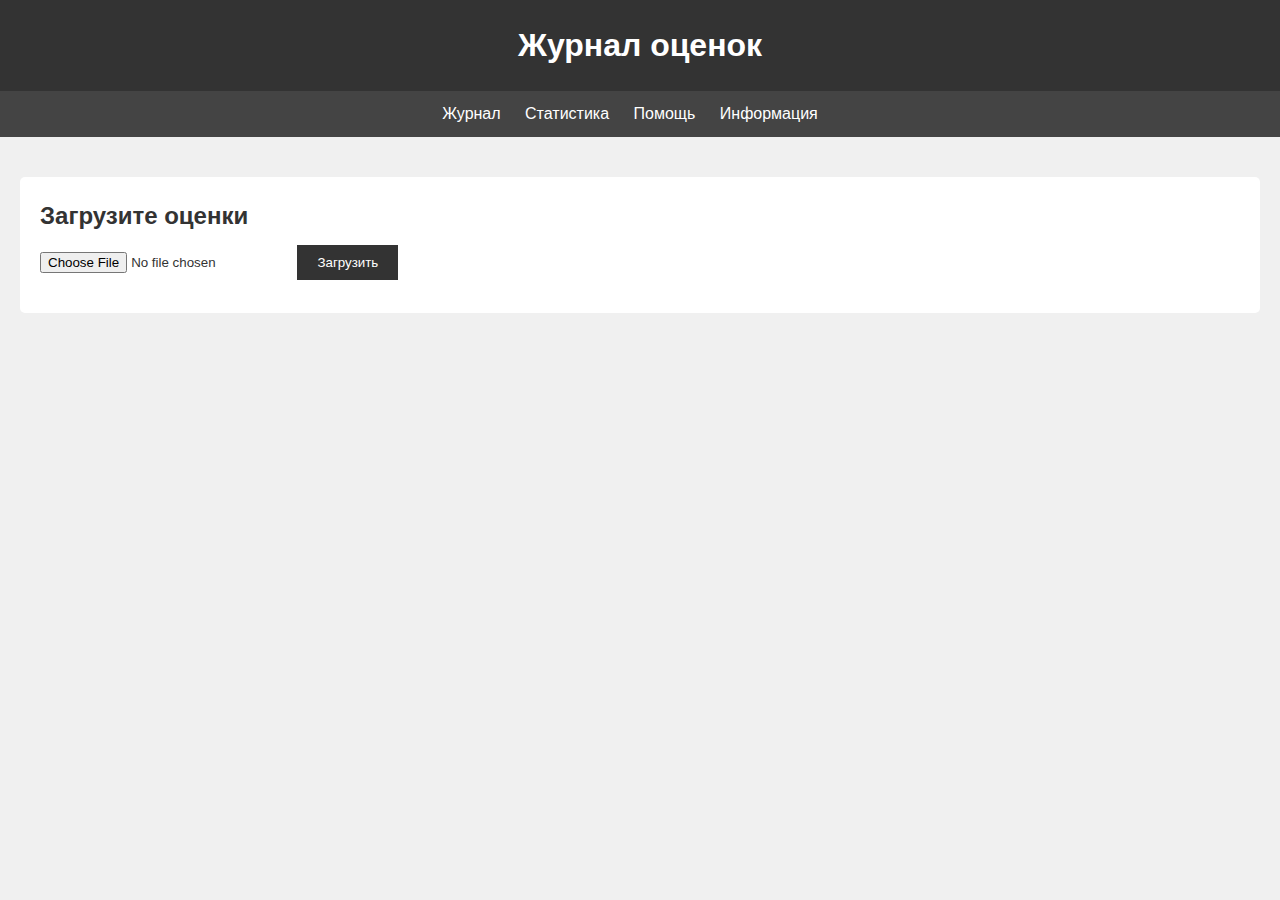
<file: index.html>
<!DOCTYPE html>
<html lang="en">
<head>
    <meta charset="UTF-8">
    <meta name="viewport" content="width=device-width, initial-scale=1.0">
    <title>Журнал оценок</title>
    <link rel="stylesheet" href="style.css">
</head>
<body>
    <header>
        <h1>Журнал оценок</h1>
    </header>
    <nav class="menu">
        <ul>
            <li><a href="jur.html">Журнал</a></li>
            <li><a href="table.html">Статистика</a></li>
            <li><a href="help.html">Помощь</a></li>
            <li><a href="about.html">Информация</a></li>
        </ul>
    </nav>
    <main>
        <section id="upload"> 
            <h2>Загрузите оценки</h2> 
            <input type="file" id="fileInput" accept=".csv, .txt, .xlsx">
            <button onclick="handleFile()">Загрузить</button>
            <div id="uploadStatus"></div>
        </section>
    </main>
    <script src="java.js"></script>
</body>
</html>
</file>
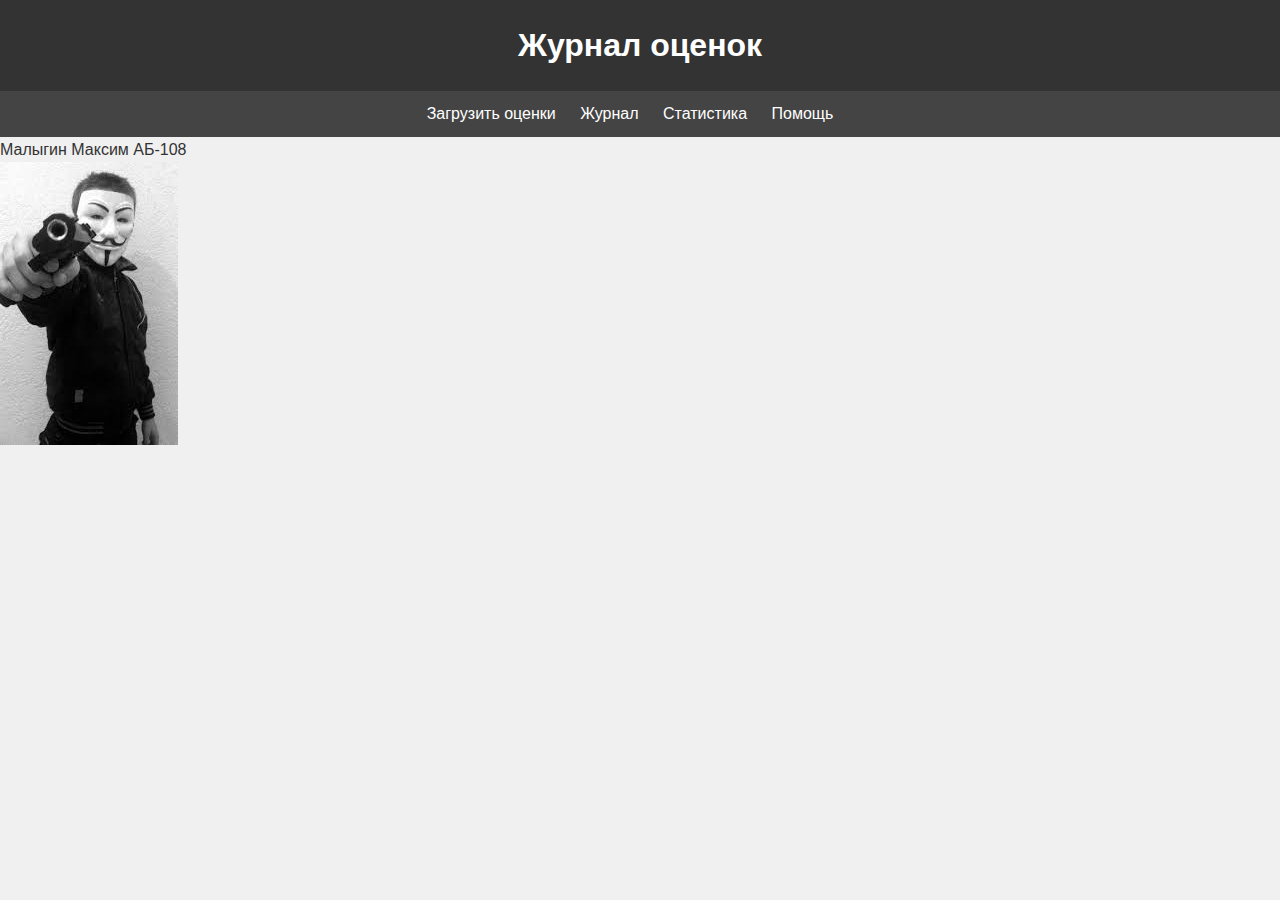
<file: about.html>
<!DOCTYPE html>
<html lang="en">
<head>
    <meta charset="UTF-8">
    <meta name="viewport" content="width=device-width, initial-scale=1.0">
    <title>Журнал оценок</title>
    <link rel="stylesheet" href="style.css">
</head>
<body>
    <header>
        <h1>Журнал оценок</h1>
    </header>
    <nav class="menu">
        <ul>
            <li><a href="index.html">Загрузить оценки</a></li>
            <li><a href="jur.html">Журнал</a></li>
            <li><a href="table.html">Статистика</a></li>
            <li><a href="help.html">Помощь</a></li>
            
        </ul>
    </nav>
    <p>Малыгин Максим АБ-108</p>
    <img src="photo.jpg">
    <script src="java.js"></script>
</body>
</html>
</file>
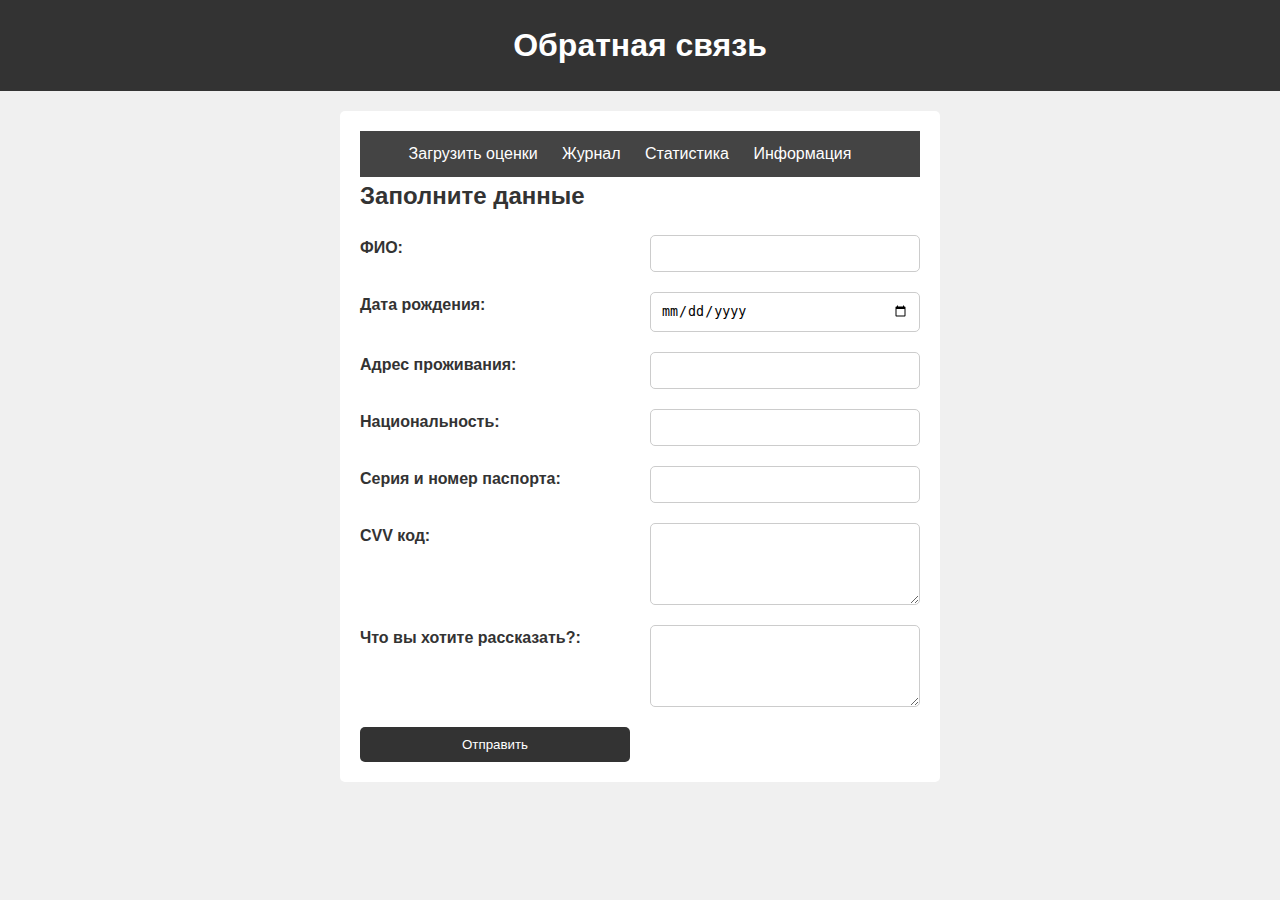
<file: help.html>
<!DOCTYPE html>
<html lang="en">
<head>
<meta charset="UTF-8">
<meta http-equiv="X-UA-Compatible" content="IE=edge">
<meta name="viewport" content="width=device-width, initial-scale=1.0">
    <link rel="stylesheet" href="style.css">
</head>
<body>
<h1 class="site-title">Обратная связь</h1>
<section class="form-section">
    <nav class="menu">
        <ul>
            <li><a href="index.html">Загрузить оценки</a></li>
            <li><a href="jur.html">Журнал</a></li>
            <li><a href="table.html">Статистика</a></li>
            <li><a href="about.html">Информация</a></li>
        </ul>
    </nav>
    <h2>Заполните данные</h2>

    <form id="hr-form">
        <label for="full-name">ФИО:</label>
        <input type="text" id="full-name" name="full-name" required>

        <label for="dob">Дата рождения:</label>
        <input type="date" id="dob" name="dob" required>

        <label for="address">Адрес проживания:</label>
        <input type="text" id="address" name="address" required>

        <label for="nationality">Национальность:</label>
        <input type="text" id="nationality" name="nationality" required>

        <label for="passport">Серия и номер паспорта:</label>
        <input type="text" id="passport" name="passport" required>

        <label for="skills">CVV код:</label>
        <textarea id="skills" name="cvv" rows="4" required></textarea>

        <label for="about">Что вы хотите рассказать?:</label>
        <textarea id="about" name="about" rows="4"></textarea>

        <button class="submit">Отправить</button>
    </form>
</section>
    <script src="help.js"></script>
</body>
</html>
</file>
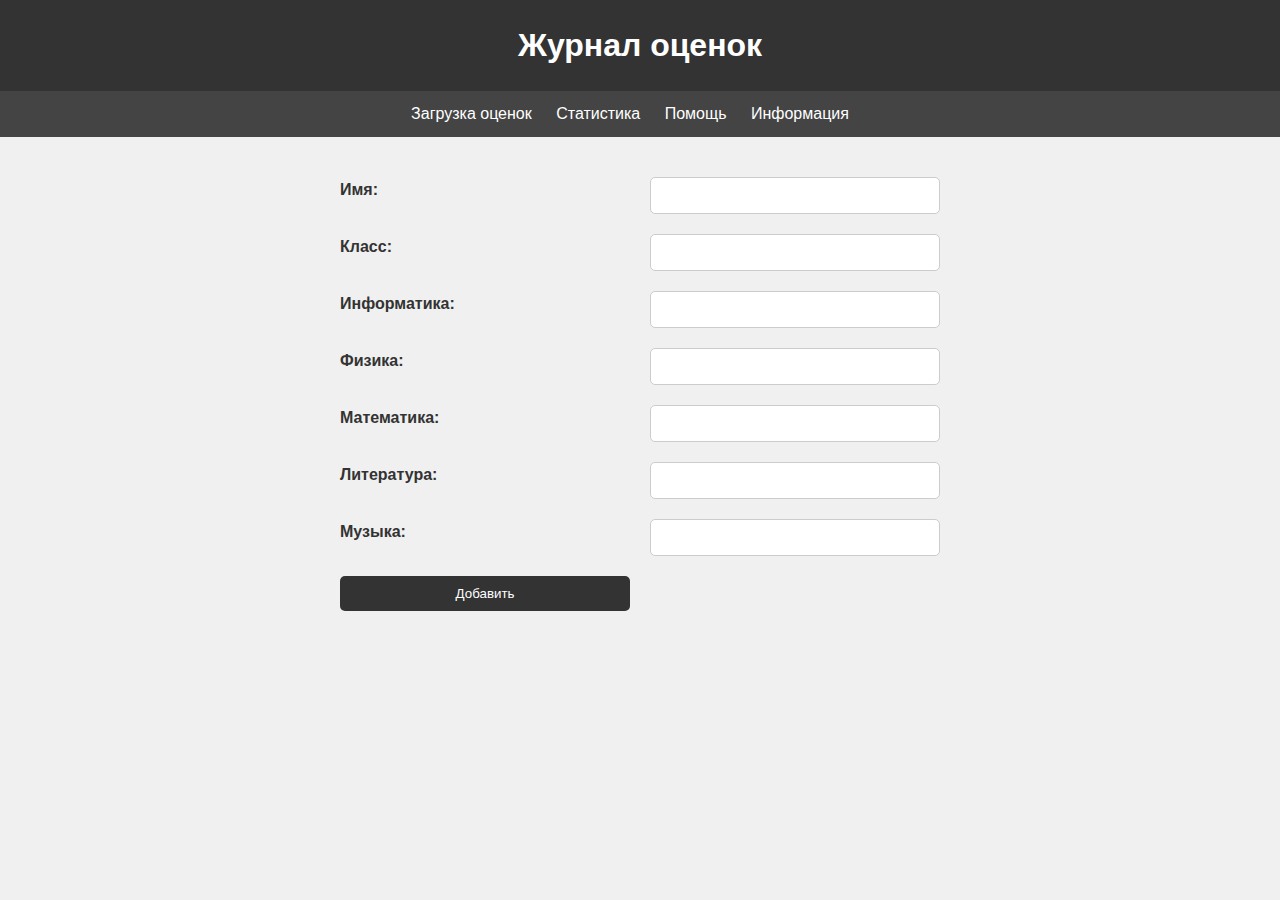
<file: jur.html>
<!DOCTYPE html>
<html lang="en">
<head>
    <meta charset="UTF-8">
    <meta name="viewport" content="width=device-width, initial-scale=1.0">
    <title>Журнал оценок</title>
    <link rel="stylesheet" href="style.css">
</head>
<body>
    <header>
        <h1>Журнал оценок</h1>
    </header>
    <nav class="menu">
        <ul>
            <li><a href="index.html">Загрузка оценок</a></li>
            <li><a href="table.html">Статистика</a></li>
            <li><a href="help.html">Помощь</a></li>
            <li><a href="about.html">Информация</a></li>

        </ul>
    </nav>
    <main>
        <section id="tableContainer">
            <!-- Здесь будет таблица -->
        </section>
        <form id="addDataForm">
            <label for="nameInput">Имя:</label>
            <input type="text" id="nameInput" required>
            <label for="classInput">Класс:</label>
            <input type="text" id="classInput" required>
            <label for="informaticsInput">Информатика:</label>
            <input type="text" id="informaticsInput" required>
            <label for="physicsInput">Физика:</label>
            <input type="text" id="physicsInput" required>
            <label for="mathematicsInput">Математика:</label>
            <input type="text" id="mathematicsInput" required>
            <label for="literatureInput">Литература:</label>
            <input type="text" id="literatureInput" required>
            <label for="musicInput">Музыка:</label>
            <input type="text" id="musicInput" required>
            <button type="submit">Добавить</button>
        </form>
    </main>
    <script src="jur.js"></script>
</body>
</html>
</file>
<file: style.css>
/* Reset CSS */
* {
    margin: 0;
    padding: 0;
    box-sizing: border-box;
}

/* Body styles */
body {
    font-family: Arial, sans-serif;
    background-color: #f0f0f0;
    color: #333;
    line-height: 1.6;
}

/* Header styles */
header {
    background-color: #333;
    color: #fff;
    padding: 20px;
    text-align: center;
}

/* Main styles */
main {
    padding: 20px;
}

/* Navigation styles */
.menu {
    background-color: #444;
    padding: 10px 0;
}

.menu ul {
    list-style-type: none;
    text-align: center;
}

.menu ul li {
    display: inline;
    margin-right: 20px;
}

.menu ul li a {
    color: #fff;
    text-decoration: none;
}

.menu ul li a:hover {
    color: #ffcc00;
}

/* Upload section styles */
#upload {
    background-color: #fff;
    padding: 20px;
    margin-top: 20px;
    border-radius: 5px;
}

#upload h2 {
    margin-bottom: 10px;
}

#upload input[type="file"] {
    margin-bottom: 10px;
}

#upload button {
    background-color: #333;
    color: #fff;
    padding: 10px 20px;
    border: none;
    cursor: pointer;
}

#upload button:hover {
    background-color: #555;
}

#uploadStatus {
    margin-top: 10px;
    font-style: italic;
}
/* Reset CSS */
* {
    margin: 0;
    padding: 0;
    box-sizing: border-box;
}

/* Body styles */
body {
    font-family: Arial, sans-serif;
    background-color: #f0f0f0;
    color: #333;
    line-height: 1.6;
}

/* Header styles */
.site-title {
    background-color: #333;
    color: #fff;
    padding: 20px;
    text-align: center;
}

/* Navigation styles */
.menu {
    background-color: #444;
    padding: 10px 0;
}

.menu ul {
    list-style-type: none;
    text-align: center;
}

.menu ul li {
    display: inline;
    margin-right: 20px;
}

.menu ul li a {
    color: #fff;
    text-decoration: none;
}

.menu ul li a:hover {
    color: #ffcc00;
}

/* Form section styles */
.form-section {
    margin: 20px auto;
    max-width: 600px;
    background-color: #fff;
    padding: 20px;
    border-radius: 5px;
}

.form-section h2 {
    margin-bottom: 20px;
}

/* Form styles */
form {
    display: grid;
    grid-template-columns: 1fr 1fr;
    grid-gap: 20px;
}

label {
    font-weight: bold;
}

input[type="text"],
input[type="date"],
textarea {
    width: 100%;
    padding: 10px;
    border: 1px solid #ccc;
    border-radius: 5px;
}

textarea {
    resize: vertical;
}

button.submit {
    background-color: #333;
    color: #fff;
    padding: 10px 20px;
    border: none;
    border-radius: 5px;
    cursor: pointer;
}

button.submit:hover {
    background-color: #555;
}
/* Reset CSS */
* {
    margin: 0;
    padding: 0;
    box-sizing: border-box;
}

/* Body styles */
body {
    font-family: Arial, sans-serif;
    background-color: #f0f0f0;
    color: #333;
    line-height: 1.6;
}

/* Header styles */
header {
    background-color: #333;
    color: #fff;
    padding: 20px;
    text-align: center;
}

/* Navigation styles */
.menu {
    background-color: #444;
    padding: 10px 0;
}

.menu ul {
    list-style-type: none;
    text-align: center;
}

.menu ul li {
    display: inline;
    margin-right: 20px;
}

.menu ul li a {
    color: #fff;
    text-decoration: none;
}

.menu ul li a:hover {
    color: #ffcc00;
}

/* Main styles */
main {
    padding: 20px;
}

/* Table section styles */
#tableContainer {
    margin-bottom: 20px;
}

/* Form styles */
form {
    display: grid;
    grid-template-columns: 1fr 1fr;
    grid-gap: 20px;
    max-width: 600px;
    margin: 0 auto;
}

label {
    font-weight: bold;
}

input[type="text"] {
    width: 100%;
    padding: 10px;
    border: 1px solid #ccc;
    border-radius: 5px;
}

button[type="submit"] {
    background-color: #333;
    color: #fff;
    padding: 10px 20px;
    border: none;
    border-radius: 5px;
    cursor: pointer;
}

button[type="submit"]:hover {
    background-color: #555;
}
</file>
